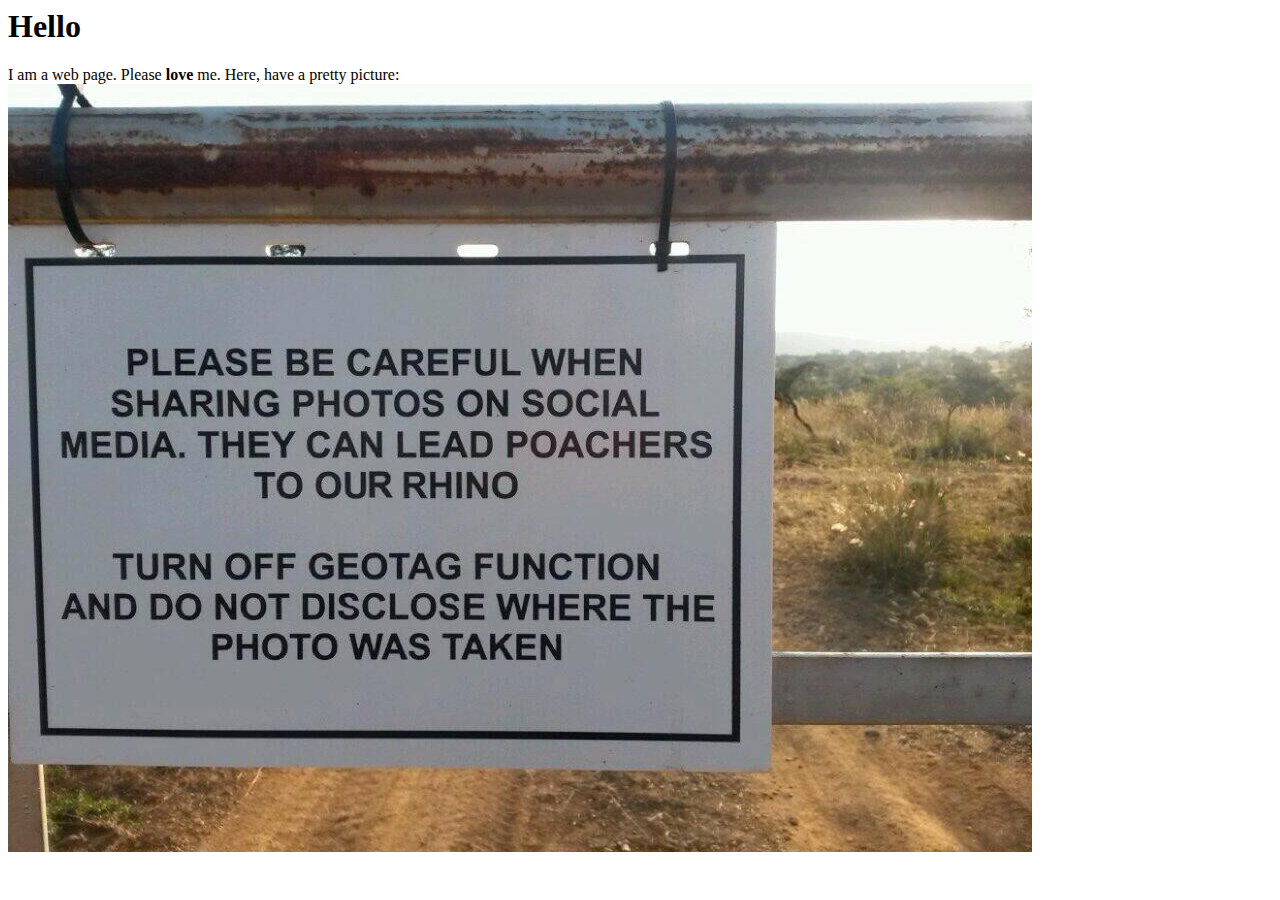
<file: mat2/tests/data/dirty.html>
<html>
	<head>
		<meta content="vim" name="generator"/>
		<meta content="jvoisin" name="author"/>
</head>
<body>
	<p>
		<h1>Hello</h1>
		I am a web page.
		Please <b>love</b> me.
		Here, have a pretty picture: <img src='dirty.jpg' alt='a pretty picture'/>
	</p>
</body>
</html>
</file>
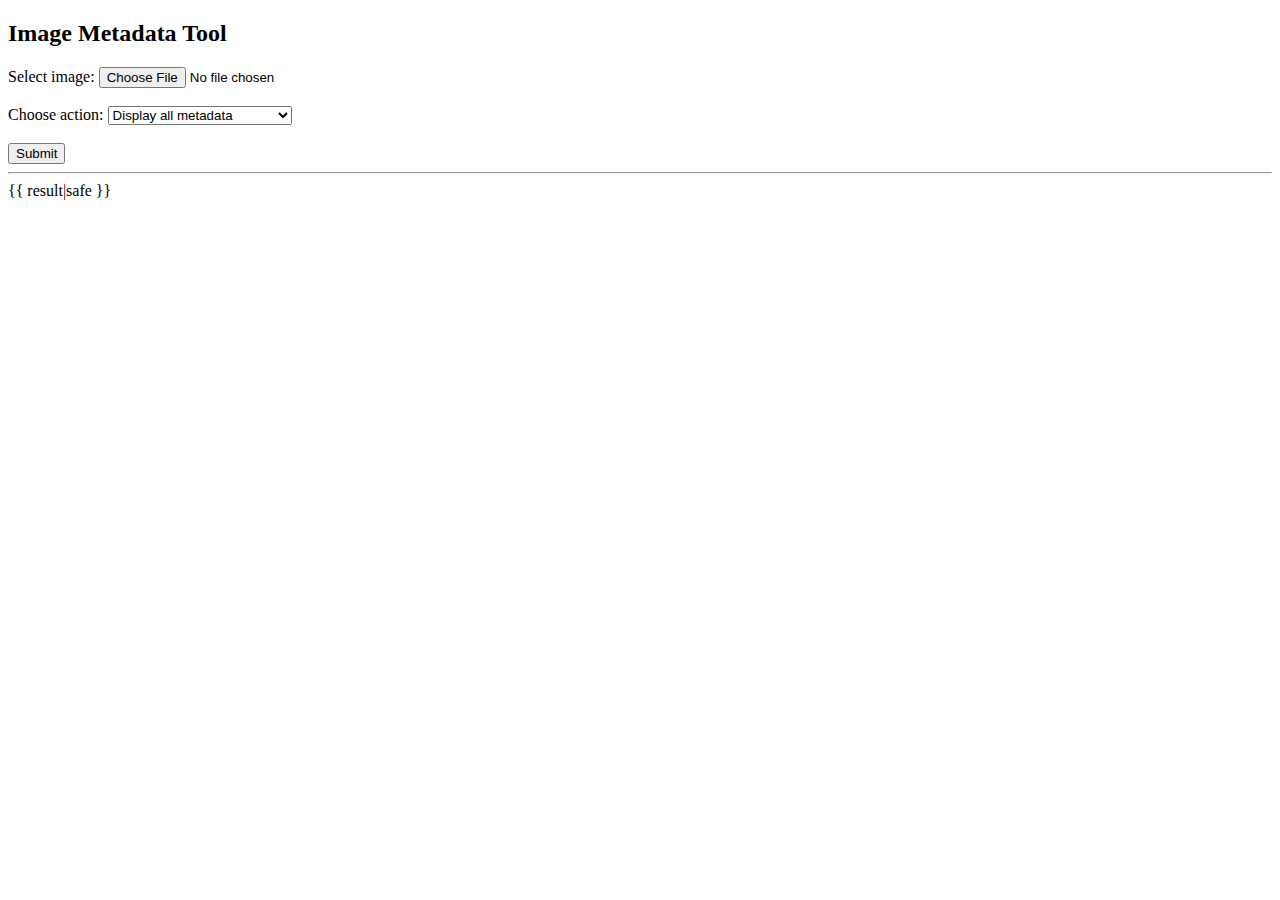
<file: mat2/website/templates/image_meta.html>
<!DOCTYPE html>
<html>
<head>
    <title>Image Metadata Tool</title>
</head>
<body>
    <h2>Image Metadata Tool</h2>
    <form method="post" enctype="multipart/form-data">
        <label>Select image:</label>
        <input type="file" name="file" required><br><br>
        <label>Choose action:</label>
        <select name="action">
            <option value="1">Display all metadata</option>
            <option value="2">Display date/time metadata</option>
            <option value="3">Remove metadata</option>
        </select><br><br>
        <input type="submit" value="Submit">
    </form>
    <hr>
    <div>{{ result|safe }}</div>
</body>
</html>
</file>
